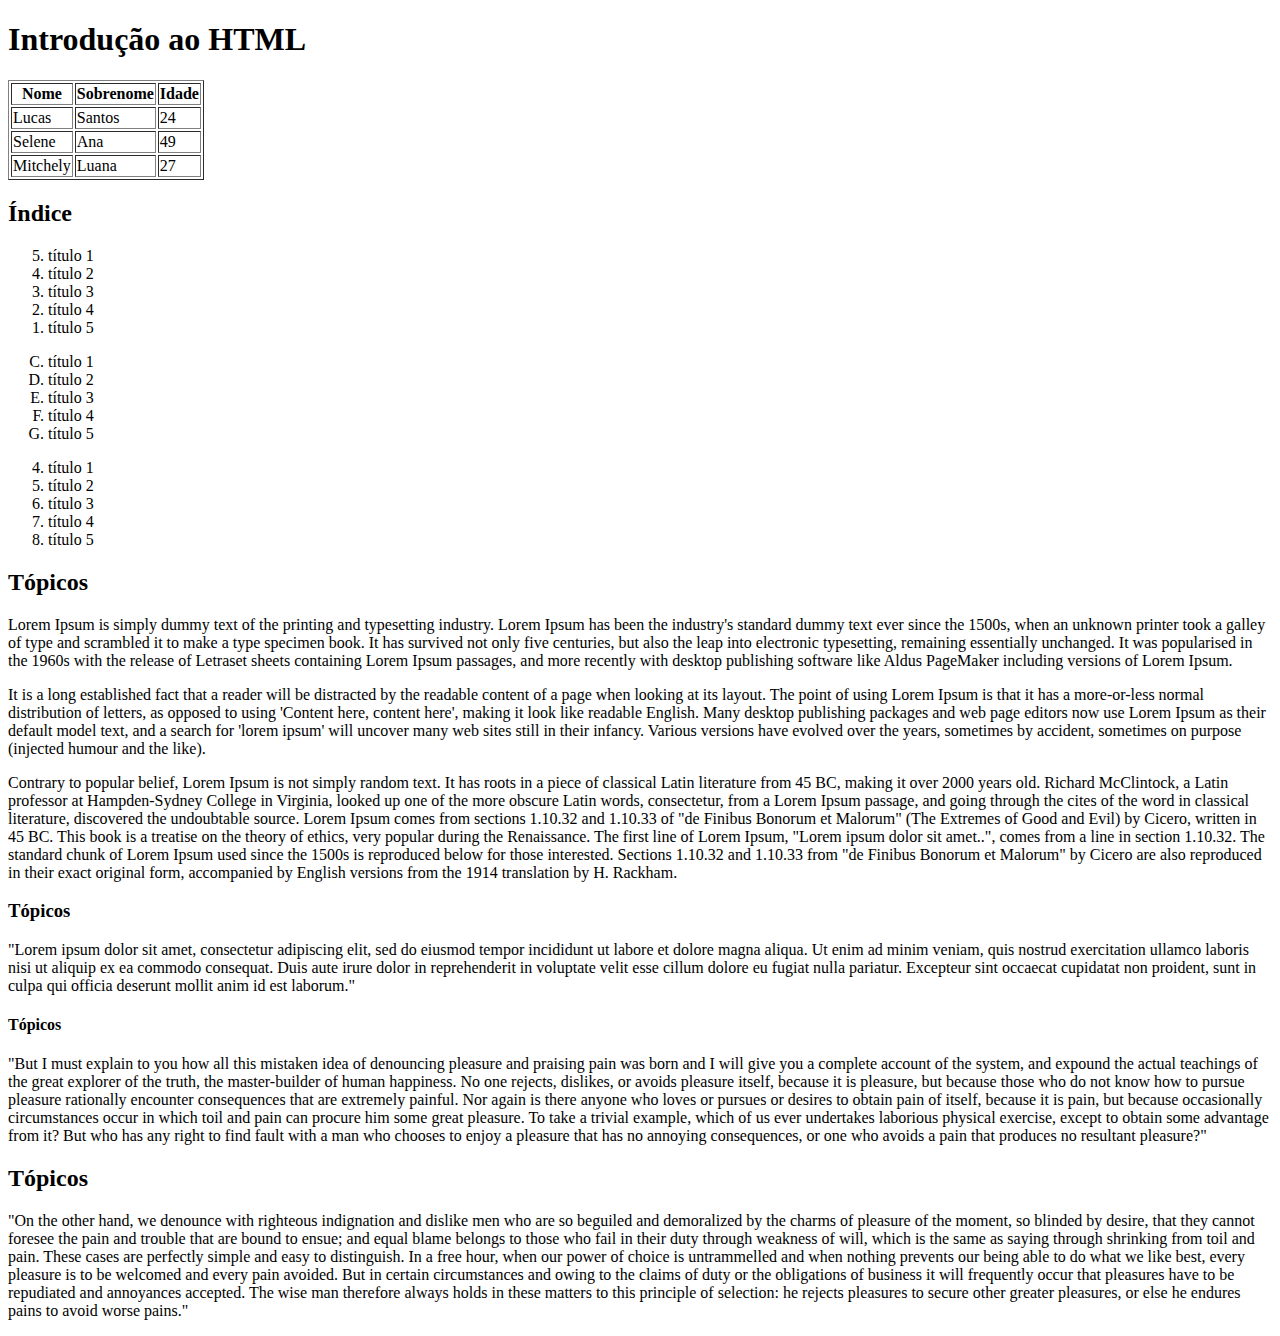
<file: index.html>
<!DOCTYPE html>
<html>
<head>
    <meta charset="UTF-8"/>
    <title> Meu site </title>
</head>

    <body>
    <h1>Introdução ao HTML</h1>

        <table border="1">
            <thead>
                <tr>
                    <th>Nome</th>
                    <th>Sobrenome</th>
                    <th>Idade</th>
                </tr>
            </thead>

            <tbody>
                <tr>
                    <td>Lucas</td>
                    <td>Santos</td>
                    <td>24</td>
                </tr>
                <tr>
                    <td>Selene</td>
                    <td>Ana</td>
                    <td>49</td>
                </tr>
                <tr>
                    <td>Mitchely</td>
                    <td>Luana</td>
                    <td>27</td>
                </tr>
            </tbody>
        </table>

    <h2>Índice</h2>
    <ol reversed>
        <li>título 1</li>
        <li>título 2</li>
        <li>título 3</li>
        <li>título 4</li>
        <li>título 5</li>
    </ol>

    <ol type="A" start="3">
        <li>título 1</li>
        <li>título 2</li>
        <li>título 3</li>
        <li>título 4</li>
        <li>título 5</li>
    </ol>

    <ol type="1" start="4">
        <li>título 1</li>
        <li>título 2</li>
        <li>título 3</li>
        <li>título 4</li>
        <li>título 5</li>
    </ol>

    <div>
        <h2>Tópicos</h2>
        <p>
            Lorem Ipsum is simply dummy text of the printing and typesetting industry. Lorem Ipsum has been the industry's standard dummy text ever since the 1500s, when an unknown printer took a galley of type and scrambled it to make a type specimen book. It has survived not only five centuries, but also the leap into electronic typesetting, remaining essentially unchanged. It was popularised in the 1960s with the release of Letraset sheets containing Lorem Ipsum passages, and more recently with desktop publishing software like Aldus PageMaker including versions of Lorem Ipsum.
        </p>
        <p>
            It is a long established fact that a reader will be distracted by the readable content of a page when looking at its layout. The point of using Lorem Ipsum is that it has a more-or-less normal distribution of letters, as opposed to using 'Content here, content here', making it look like readable English. Many desktop publishing packages and web page editors now use Lorem Ipsum as their default model text, and a search for 'lorem ipsum' will uncover many web sites still in their infancy. Various versions have evolved over the years, sometimes by accident, sometimes on purpose (injected humour and the like).
        </p>
        <p>
            Contrary to popular belief, Lorem Ipsum is not simply random text. It has roots in a piece of classical Latin literature from 45 BC, making it over 2000 years old. Richard McClintock, a Latin professor at Hampden-Sydney College in Virginia, looked up one of the more obscure Latin words, consectetur, from a Lorem Ipsum passage, and going through the cites of the word in classical literature, discovered the undoubtable source. Lorem Ipsum comes from sections 1.10.32 and 1.10.33 of "de Finibus Bonorum et Malorum" (The Extremes of Good and Evil) by Cicero, written in 45 BC. This book is a treatise on the theory of ethics, very popular during the Renaissance. The first line of Lorem Ipsum, "Lorem ipsum dolor sit amet..", comes from a line in section 1.10.32.
            The standard chunk of Lorem Ipsum used since the 1500s is reproduced below for those interested. Sections 1.10.32 and 1.10.33 from "de Finibus Bonorum et Malorum" by Cicero are also reproduced in their exact original form, accompanied by English versions from the 1914 translation by H. Rackham.
        </p> 
    </div>
   
    <h3>Tópicos</h3>
    <p>
        "Lorem ipsum dolor sit amet, consectetur adipiscing elit, sed do eiusmod tempor incididunt ut labore et dolore magna aliqua. Ut enim ad minim veniam, quis nostrud exercitation ullamco laboris nisi ut aliquip ex ea commodo consequat. Duis aute irure dolor in reprehenderit in voluptate velit esse cillum dolore eu fugiat nulla pariatur. Excepteur sint occaecat cupidatat non proident, sunt in culpa qui officia deserunt mollit anim id est laborum."
    </p>
    <h4>Tópicos</h4>
    <p>"But I must explain to you how all this mistaken idea of denouncing pleasure and praising pain was born and I will give you a complete account of the system, and expound the actual teachings of the great explorer of the truth, the master-builder of human happiness. No one rejects, dislikes, or avoids pleasure itself, because it is pleasure, but because those who do not know how to pursue pleasure rationally encounter consequences that are extremely painful. Nor again is there anyone who loves or pursues or desires to obtain pain of itself, because it is pain, but because occasionally circumstances occur in which toil and pain can procure him some great pleasure. To take a trivial example, which of us ever undertakes laborious physical exercise, except to obtain some advantage from it? But who has any right to find fault with a man who chooses to enjoy a pleasure that has no annoying consequences, or one who avoids a pain that produces no resultant pleasure?"</p>
    <h2>Tópicos</h2>
    <p>
        "On the other hand, we denounce with righteous indignation and dislike men who are so beguiled and demoralized by the charms of pleasure of the moment, so blinded by desire, that they cannot foresee the pain and trouble that are bound to ensue; and equal blame belongs to those who fail in their duty through weakness of will, which is the same as saying through shrinking from toil and pain. These cases are perfectly simple and easy to distinguish. In a free hour, when our power of choice is untrammelled and when nothing prevents our being able to do what we like best, every pleasure is to be welcomed and every pain avoided. But in certain circumstances and owing to the claims of duty or the obligations of business it will frequently occur that pleasures have to be repudiated and annoyances accepted. The wise man therefore always holds in these matters to this principle of selection: he rejects pleasures to secure other greater pleasures, or else he endures pains to avoid worse pains."
    </p>
    </body>
</html>
</file>
